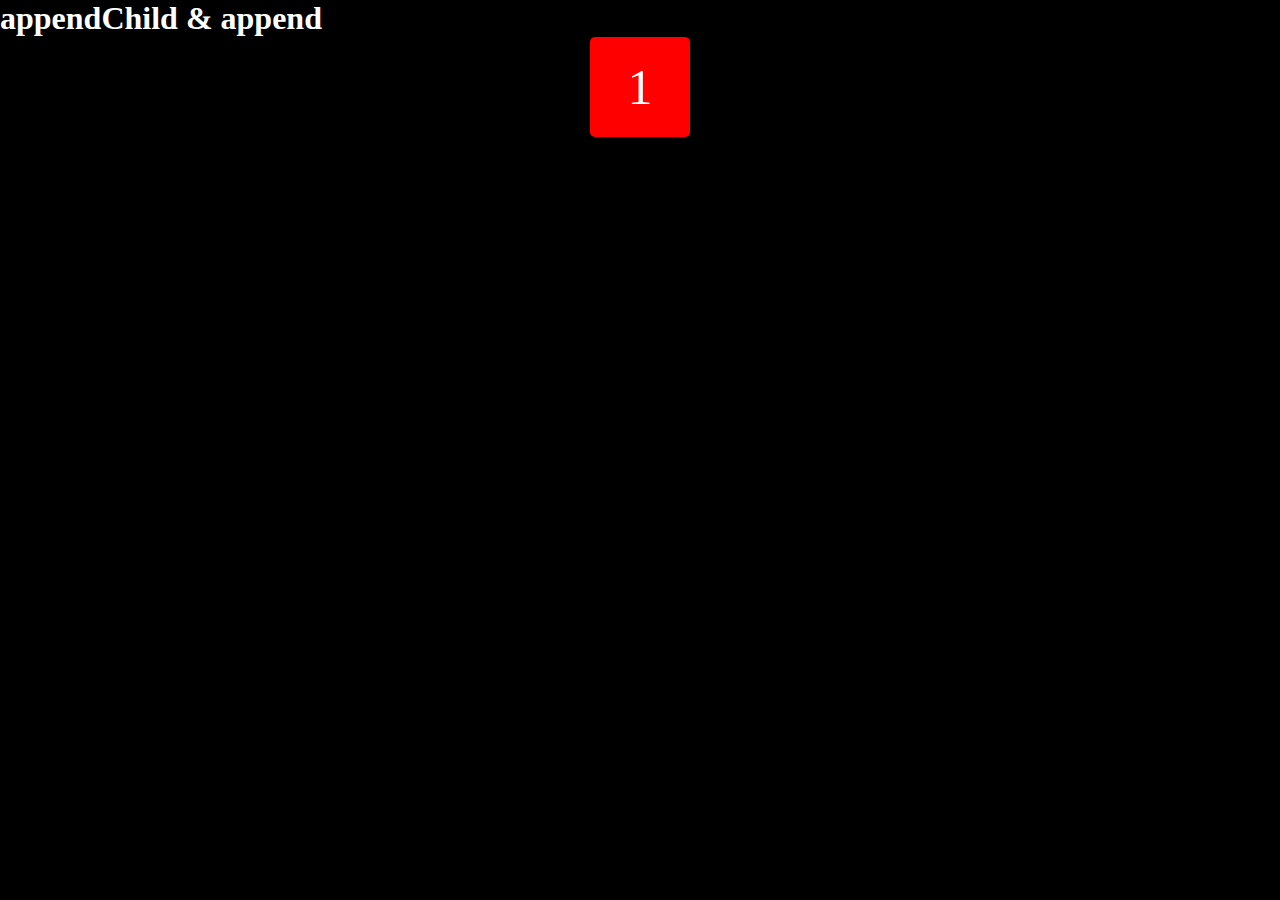
<file: Bom-and-dom/second/index.html>
<!DOCTYPE html>
<html lang="en">
<head>
    <meta charset="UTF-8">
    <meta name="viewport" content="width=device-width, initial-scale=1.0">
    <title>Dom Manipulation</title>
    <link rel="stylesheet" href="style.css">
</head>
<body>
    
    <h1>appendChild & append</h1>
    <div class="container">
    
        <div class="card">

                1

        </div>


    </div>
    


</body>
</html>
</file>
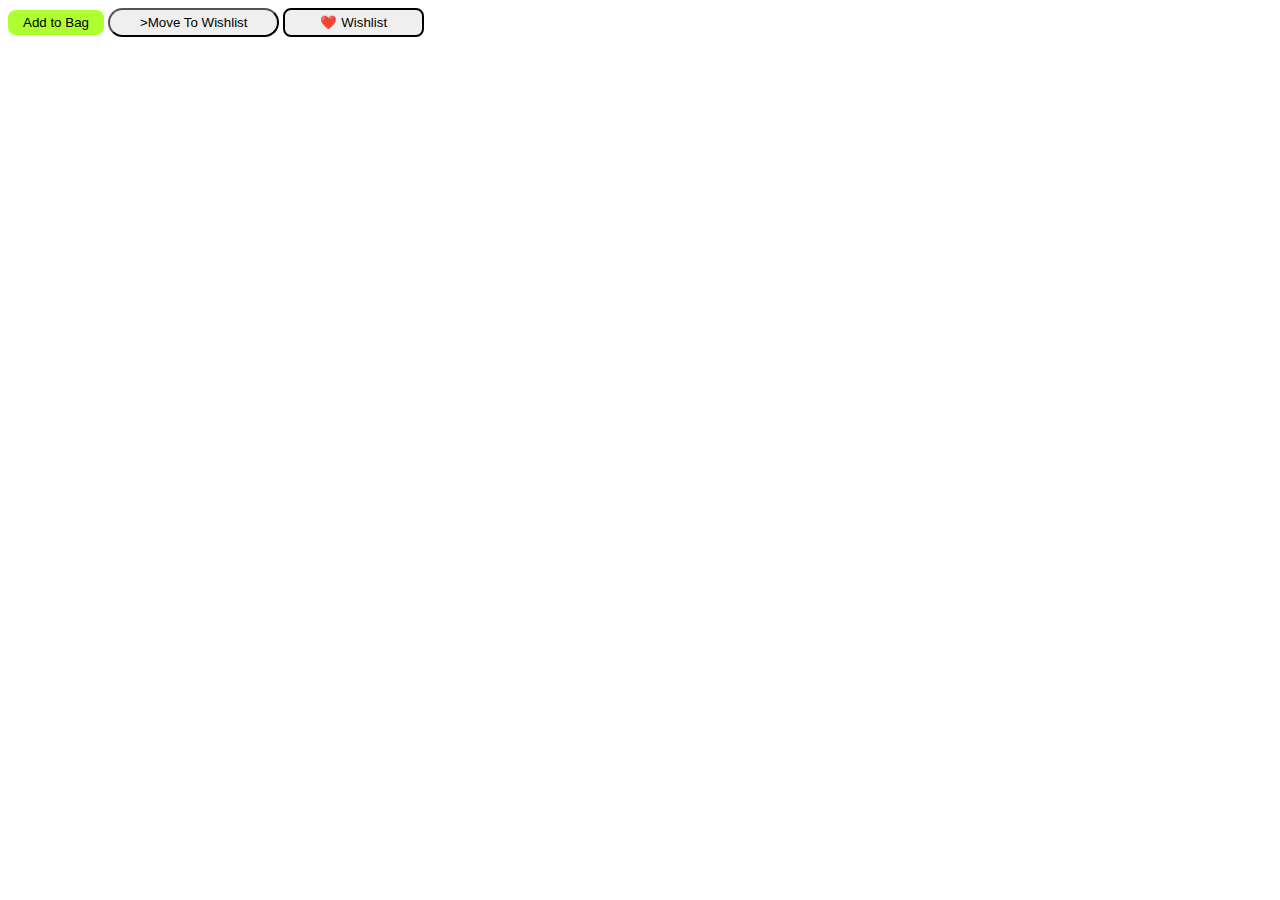
<file: practiceSets/set1/index.html>
<!DOCTYPE html>
<html lang="en">
<head>
    <meta charset="UTF-8">
    <meta name="viewport" content="width=device-width, initial-scale=1.0">
    <title>practice set</title>

    <link rel="stylesheet" href="index.css">
</head>
<body>
   
   
    <button class="add-bag" onclick="
        cartQuantity += 1;
        document.querySelector('#cart-summary').innerHTML = `your bag has ${cartQuantity} items`
        ">Add to Bag</button>
    <button class="mv-wishlist" 
        onclick="
        cartQuantity -= 1;
        document.querySelector('#cart-summary').innerHTML = `your bag has ${cartQuantity} items`
        ">
    >Move To Wishlist</button>
    <button class="wishlist">❤️ Wishlist</button>


    <h1 id="cart-summary"></h1>


    <script src = "index.js"></script>

</body>
</html>
</file>
<file: Bom-and-dom/second/style.css>
*{
    color: white;
    margin: 0px;
    padding: 0px;
}

body{
    background-color: black;
    width: 100vw;
    height: 100vh ;
}

.container{
    display: flex;
    justify-content: center;
    align-items: center;

}

.card{
    min-height: 100px;
    min-width: 100px;
    background-color: red;
    display: flex;
    justify-content: center;
    align-items: center;
    font-size: 50px;
    border-radius: 5px;
    font-weight: 100;
}
</file>
<file: practiceSets/set1/index.css>
.class-button{
            color: rgb(13, 187, 22);
        }

        .add-bag{
            background-color: greenyellow;
            border: none;
            padding: 5px 15px;
            border-radius: 8px;
        }

        .wishlist{
           border: 2px solid black; 
            border-radius: 8px;
            padding: 5px 35px;
        }

        .mv-wishlist{
            padding: 5px 30px;
            border-radius: 5vh;
            

        }
</file>
